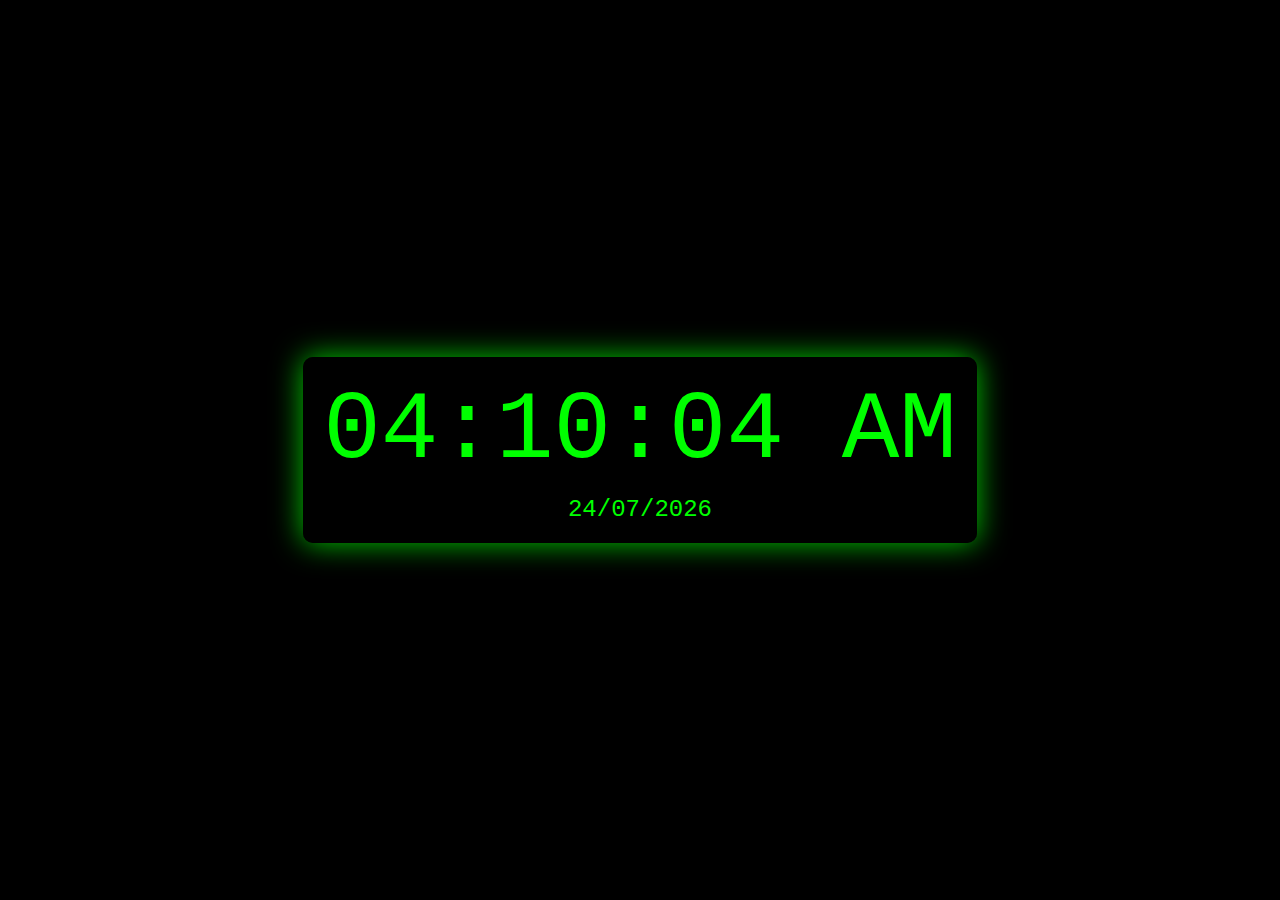
<file: index.html>
<!DOCTYPE html>
<html lang="pt-br">
<head>
    <meta charset="UTF-8">
    <meta name="viewport" content="width=device-width, initial-scale=1.0">
    <title>Relógio Neon</title>
    <link rel="stylesheet" href="style.css">
</head>
<body>
    <div class="clock-container">
    <div id="clock">
      <span id="time"></span>
      <div id="date"></div>
    </div>
  </div>
  <script src="script.js"></script>
</body>
</html>
</file>
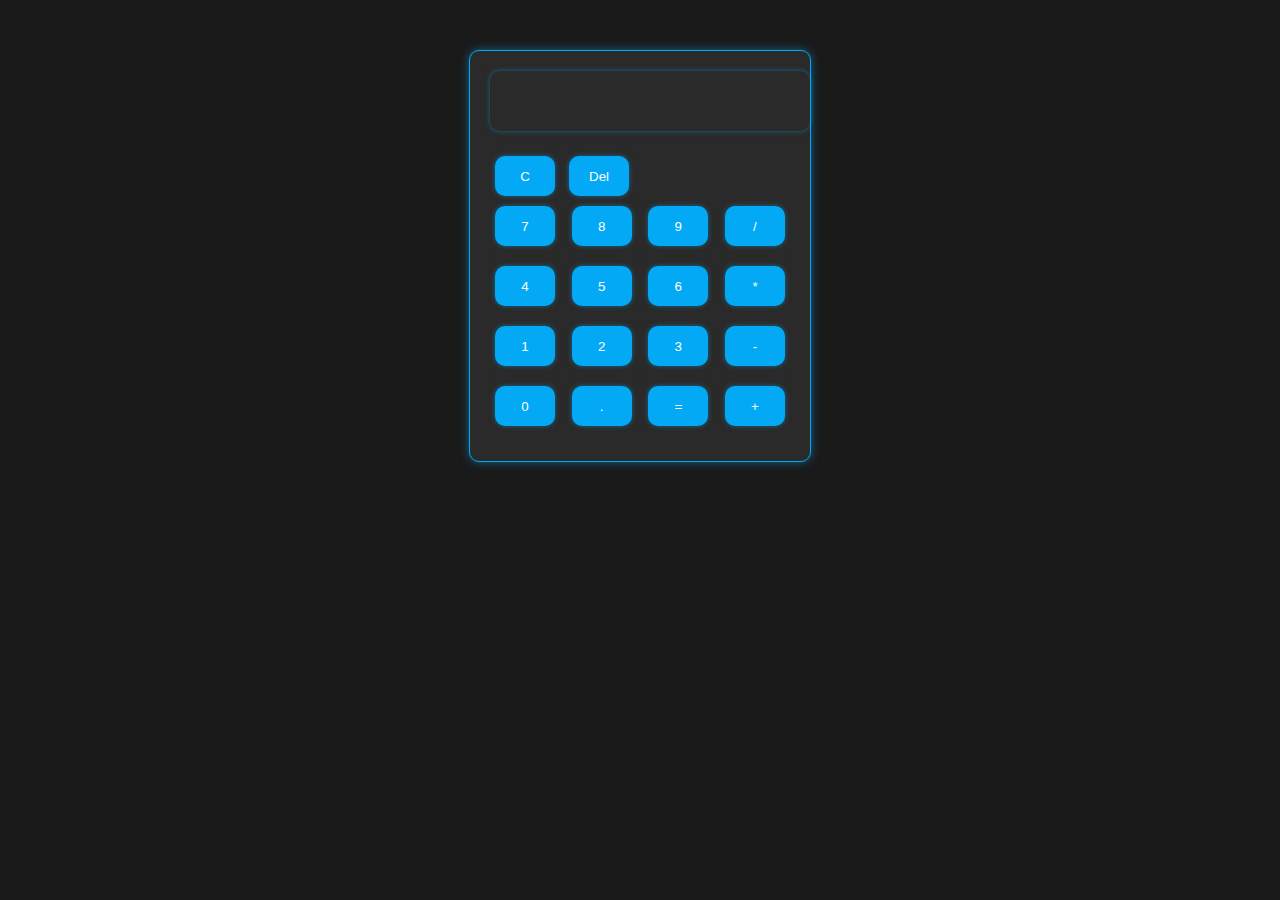
<file: Calculadora/index.html>
<!DOCTYPE html>
<html lang="pt-Br">
<head>
  <meta charset="UTF-8">
  <meta name="viewport" content="width=device-width, initial-scale=1.0">
  <title>Calculadora</title>
  <link rel="stylesheet" href="style.css">
</head>
<body>
  <div class="calculadora">
    <input type="text" id="display" disabled>
   <div class="botoes">
   <div class="fileiras">
    <button class="botao" onclick="limpar()">C</button>
    <button class="botao" onclick="deletar()">Del</button>
   </div>
   <div class="fileira fileira-azul">
    <button class="botao" onclick="adicionarValor(7)">7</button>
    <button class="botao" onclick="adicionarValor(8)">8</button>
    <button class="botao" onclick="adicionarValor(9)">9</button>
    <button class="botao" onclick="adicionarValor('/')">/</button>
   </div> 
   <div class="fileira fileira-azul">
    <button class="botao" onclick="adicionarValor(4)">4</button>
    <button class="botao" onclick="adicionarValor(5)">5</button>
    <button class="botao" onclick="adicionarValor(6)">6</button>
    <button class="botao" onclick="adicionarValor('*')">*</button>
   </div>
   <div class="fileira fileira-azul">
    <button class="botao" onclick="adicionarValor(1)">1</button>
    <button class="botao" onclick="adicionarValor(2)">2</button>
    <button class="botao" onclick="adicionarValor(3)">3</button>
    <button class="botao" onclick="adicionarValor('-')">-</button>
   </div>
   <div class="fileira fileira-azul">
    <button class="botao" onclick="adicionarValor(0)">0</button>
    <button class="botao" onclick="adicionarValor('.')">.</button>
    <button class="botao" onclick="calcular()">=</button>
    <button class="botao" onclick="adicionarValor('+')">+</button>
   </div>
   </div> 
  </div>
  <script src="script.js"></script>
</body>
</html>
</file>
<file: style.css>
* {
  margin: 0;
  padding: 0;
  box-sizing: border-box;
}

body {
  background-color: black;
  font-family: 'Courier New', Courier, monospace;
  display: flex;
  justify-content: center;
  align-items: center;
  height: 100vh;
  color: #00ff00; /* Verde neon */
}

.clock-container {
  text-align: center;
  font-size: 4rem;
}

#clock {
  background-color: rgba(0, 0, 0, 0.7);
  border-radius: 10px;
  padding: 20px;
  display: inline-block;
  box-shadow: 0 0 30px rgba(0, 255, 0, 0.8);
}

#time {
  font-size: 6rem;
}

#date {
  font-size: 1.5rem;
  margin-top: 10px;
}
</file>
<file: Calculadora/style.css>
body{
    background-color: #1a1a1a;
}

.calculadora{
    width: 300px;
    margin: 50px auto;
    padding: 20px;
    border: 1px solid #03A9F4;
    border-radius: 10px;
    box-shadow: 0 0 10px rgba(3, 169, 244, 0.5);
    background-color: #2a2a2a;
}

.botoes{
    display: flex;
    flex-direction: column;
}

.fileira{
    display: flex;
    justify-content: space-between;
    margin-bottom: 10px;
}

.fileira-azul{
    background-color: #2a2a2a;
}

.botao{
    width: 60px;
    height: 40px;
    margin: 5px;
    border: none;
    border-radius: 10px;
    background-color: #03A9F4;
    color: #fff;
    cursor: pointer;
    box-shadow: 0 0 5px rgba(3, 169, 244, 0.5);

}

.botao:hover{
    background-color: #039be5;
}

#display{
    width: 100%;
    height: 40px;
    margin-bottom: 20px;
    padding: 10px;
    border: none;
    border-radius: 10px;
    font-size: 24px;
    text-align: right;
    background-color: #2a2a2a;
    color: #03A9F4;
    box-shadow: 0 0 5px rgba(3, 169, 244, 0.5);
}
</file>
